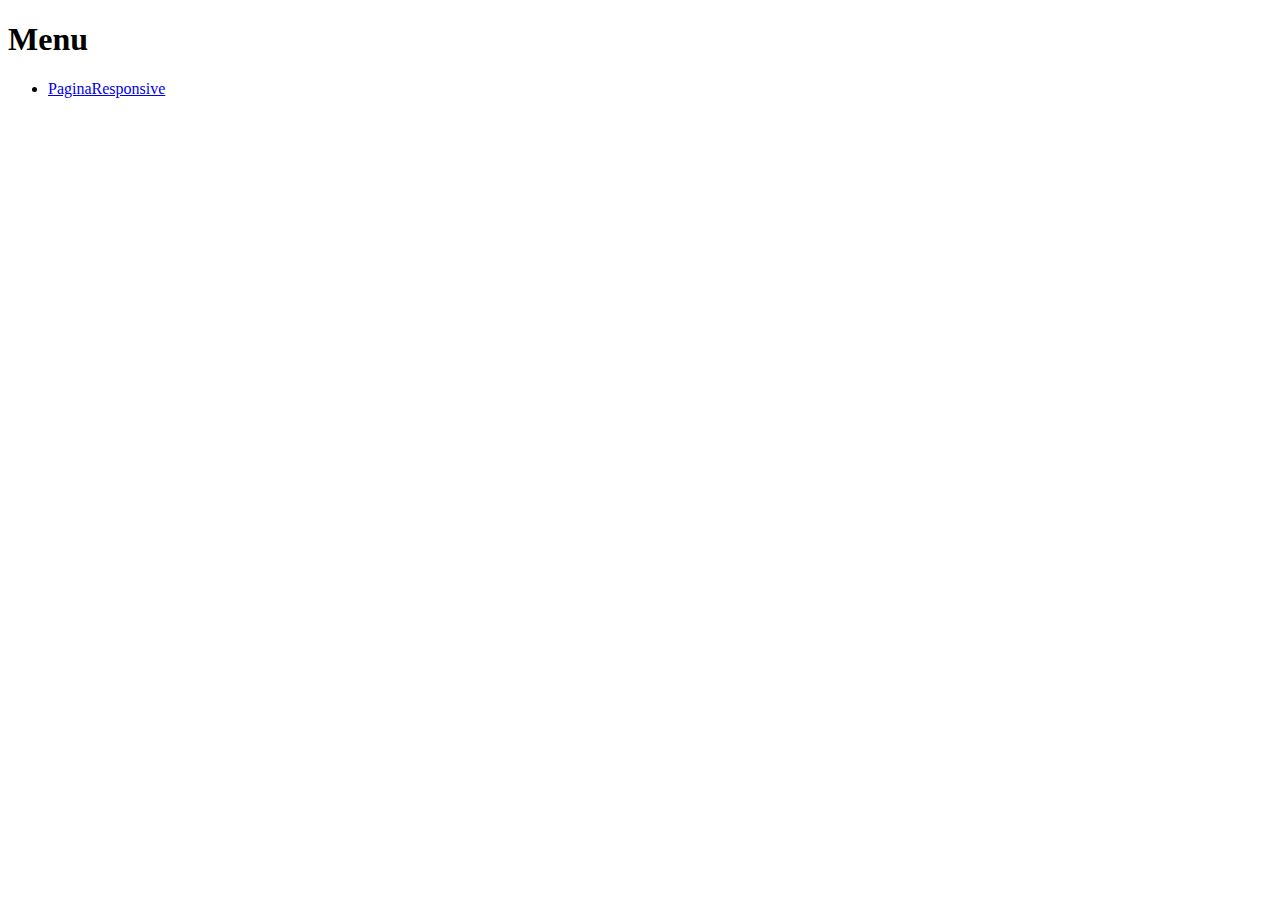
<file: index.html>
<!DOCTYPE html>
<html>
<head>
<title>Page Title</title>
</head>
<body>

<h1>Menu </h1>
<ul> 
    <li> <a href="./PaginaResponsive/ClasesDND.html">PaginaResponsive</a></li>
</ul>

</body>
</html>
</file>
